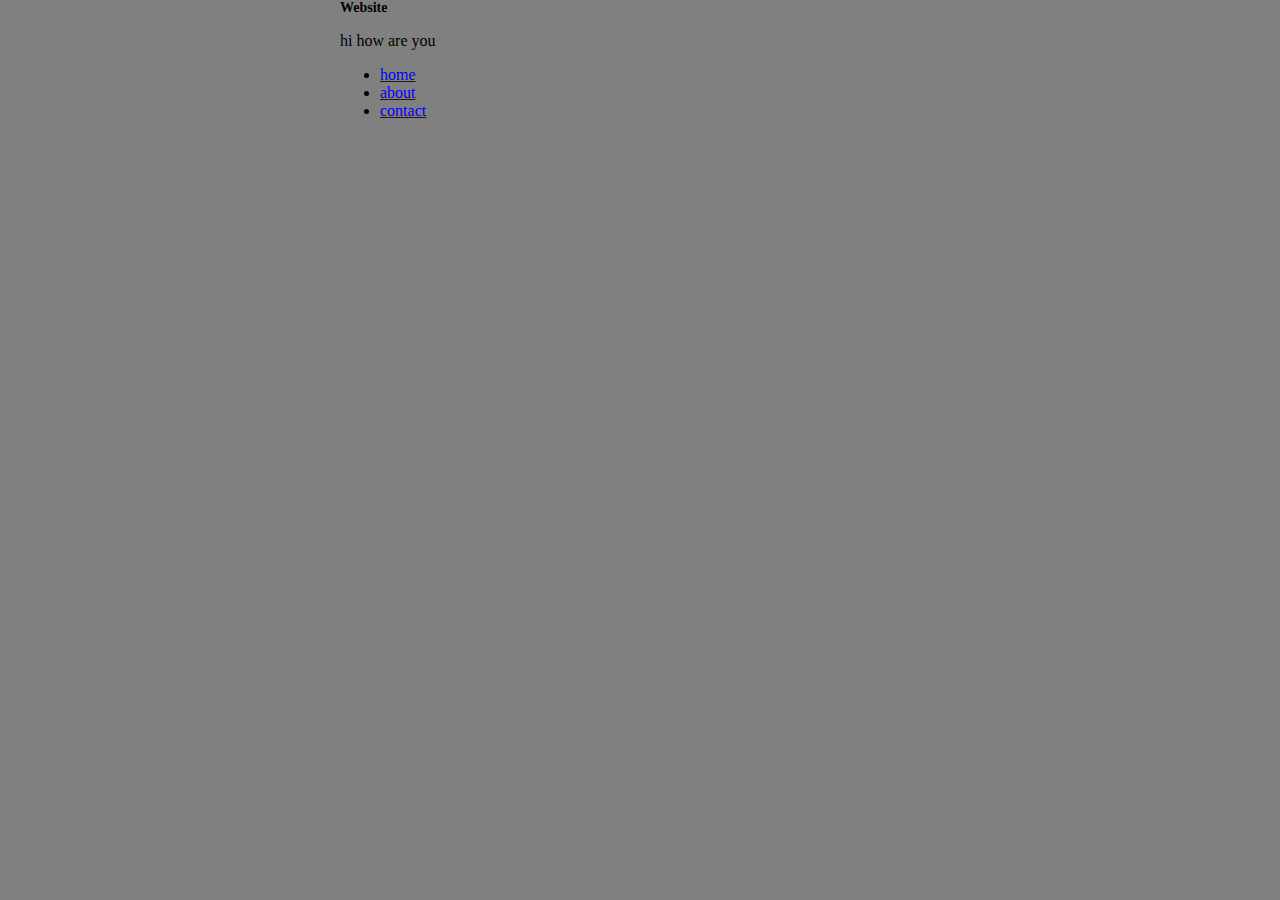
<file: example1.html>
<html>
<head>
<link rel="stylesheet" href="example1css.css"/>
<title>my first web page</title></head>
<body>

<h1 class="c1">Website</h1>
<p>hi how are you</p>
<ul>
<li><a href="#"/>home</li>
<li><a href="#"/>about</li>
<li><a href="#"/>contact</li>
</body>
</html>
</file>
<file: example1css.css>
body{
	background:grey;
	width:600;
	margin:auto;
}
.c1{
	font-style: "timesnewroman";font-size: 14px;
}
</file>
